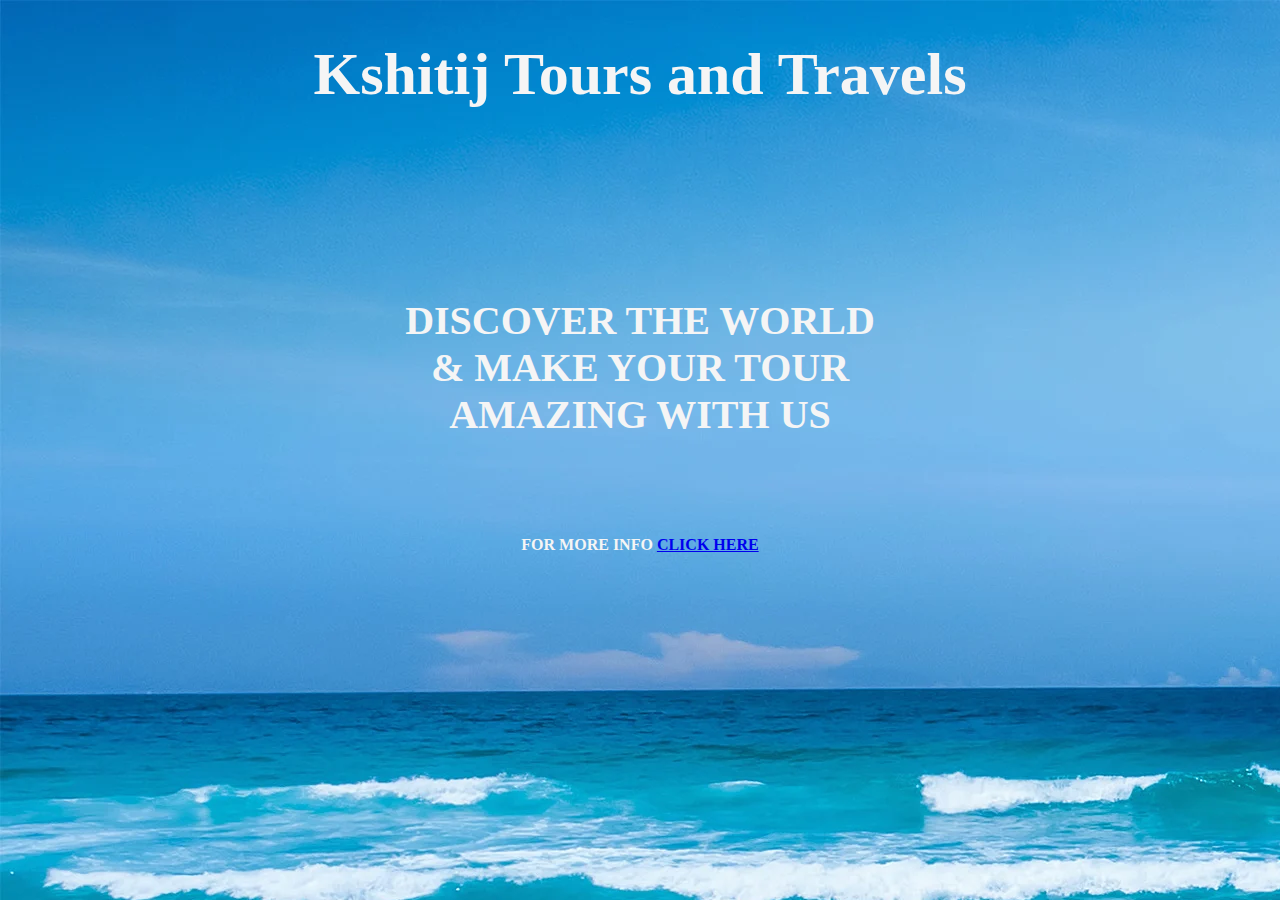
<file: index.html>
<!DOCTYPE html>
<html lang="en">
<head >
    <meta charset="UTF-8">
    <meta http-equiv="X-UA-Compatible" content="IE=edge">
    <meta name="viewport" content="width=device-width, initial-scale=1.0">
    <title>Kshitij Tours & Travels</title>
    <link rel="stylesheet" href="css_file.css">
</head>
<body>
    <div class="text_">
        <h1 id="heading">Kshitij Tours and Travels</h1>
    </div><br><br><br><br><br><br>
    <p><strong>DISCOVER THE WORLD<br>& MAKE YOUR TOUR<br>AMAZING WITH US</strong></p><br><br>
    <h4>FOR MORE INFO <a href="page2.html">CLICK HERE</a></h4>
    
</body>
</html>
</file>
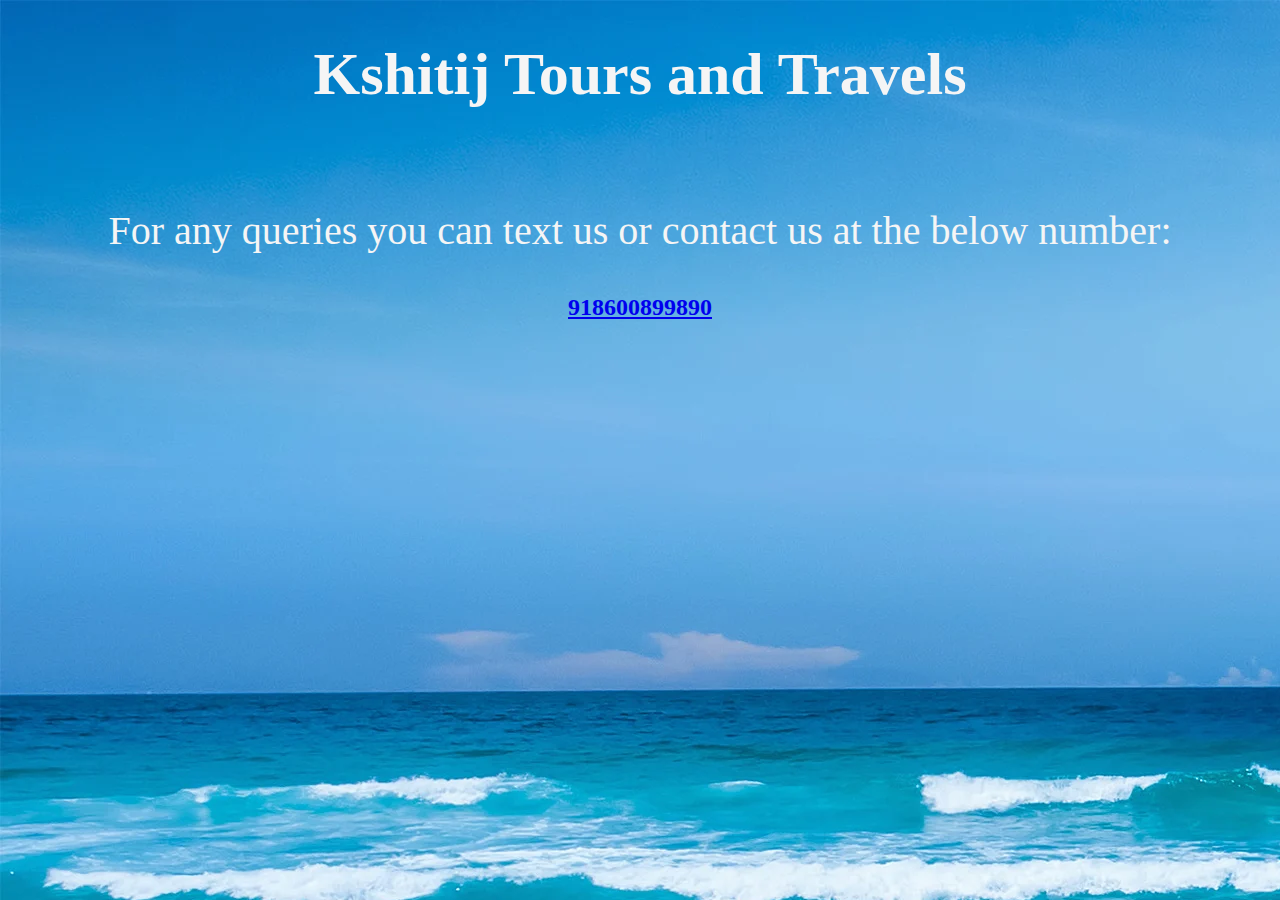
<file: Contact_US.html>
<!DOCTYPE html>
<html lang="en">
<head>
    <meta charset="UTF-8">
    <meta http-equiv="X-UA-Compatible" content="IE=edge">
    <meta name="viewport" content="width=device-width, initial-scale=1.0">
    <title>Kshitij Tours & Travels</title>
    <link rel="stylesheet" href="css_file.css">
</head>
<body>
    <div class="text_">
        <h1 id="heading">Kshitij Tours and Travels</h1>
    </div><br>
    <p>
        For any queries you can text
        us or contact us at the below number: 
    </p>
      
    <a href="sms:+918600899890">
        <h2><strong>918600899890</strong></h2>
    </a>
</body>
</html>
</file>
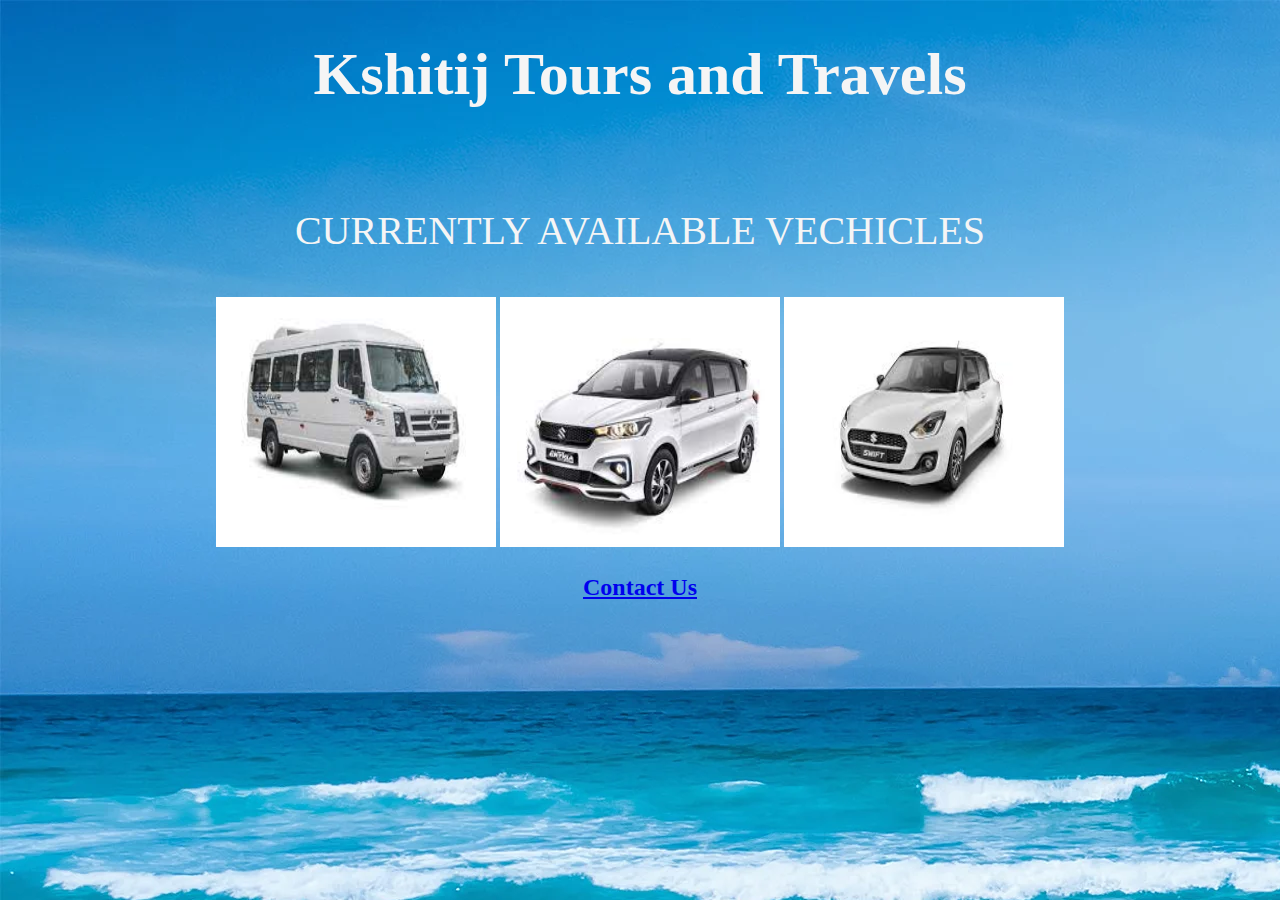
<file: page2.html>
<!DOCTYPE html>
<html lang="en">
<head>
    <meta charset="UTF-8">
    <meta http-equiv="X-UA-Compatible" content="IE=edge">
    <meta name="viewport" content="width=device-width, initial-scale=1.0">
    <title>Kshitij Tours & Travels</title>
    <link rel="stylesheet" href="css_file.css">
</head>
<body>
    <div class="text_">
        <h1 id="heading">Kshitij Tours and Travels</h1>
    </div><br>
    <p>CURRENTLY AVAILABLE VECHICLES</p>
    <table class="center">
        <tr>
            <td><img width="280px" height="250px" src="tempo.jpeg" alt="Tempo Traveller"></td>
            <td><img width="280px" height="250px" src="ertiga.jpeg" alt="Maruti Suzuki Ertiga" ></td>
            <td><img width="280px" height="250px" src="swift.jpeg" alt="Maruti Suzuki Swift"></td>
        </tr>
    </table>
    <center><a href="Contact_US.html"><h2>Contact Us</h3></a></center>
        
    
    
</body>
</html>
</file>
<file: css_file.css>
#heading {
    color: whitesmoke;
}

body{
    background-image: url("background.webp");
    /*background-image: linear-gradient(to right, #5a3f37, #2c7744);
*/}

.text_{
    text-align: center;
    top: 50%;
    left: 50%;
    font-size: 30px;
}

.car-table{
    justify-content: center;
}

h4{
    text-align: center;
    color: whitesmoke;
}

.center{
    margin-left: auto;
    margin-right: auto;
}

button{
    align-items: center;
}

a{
    text-align: center;
}

p{
    text-align: center;
    color: whitesmoke;
    font-size: 40px;
}

h1{
    color: red;
}

.car{
    background-color: gray;
}

img{
    background-color: blue;
}
</file>
